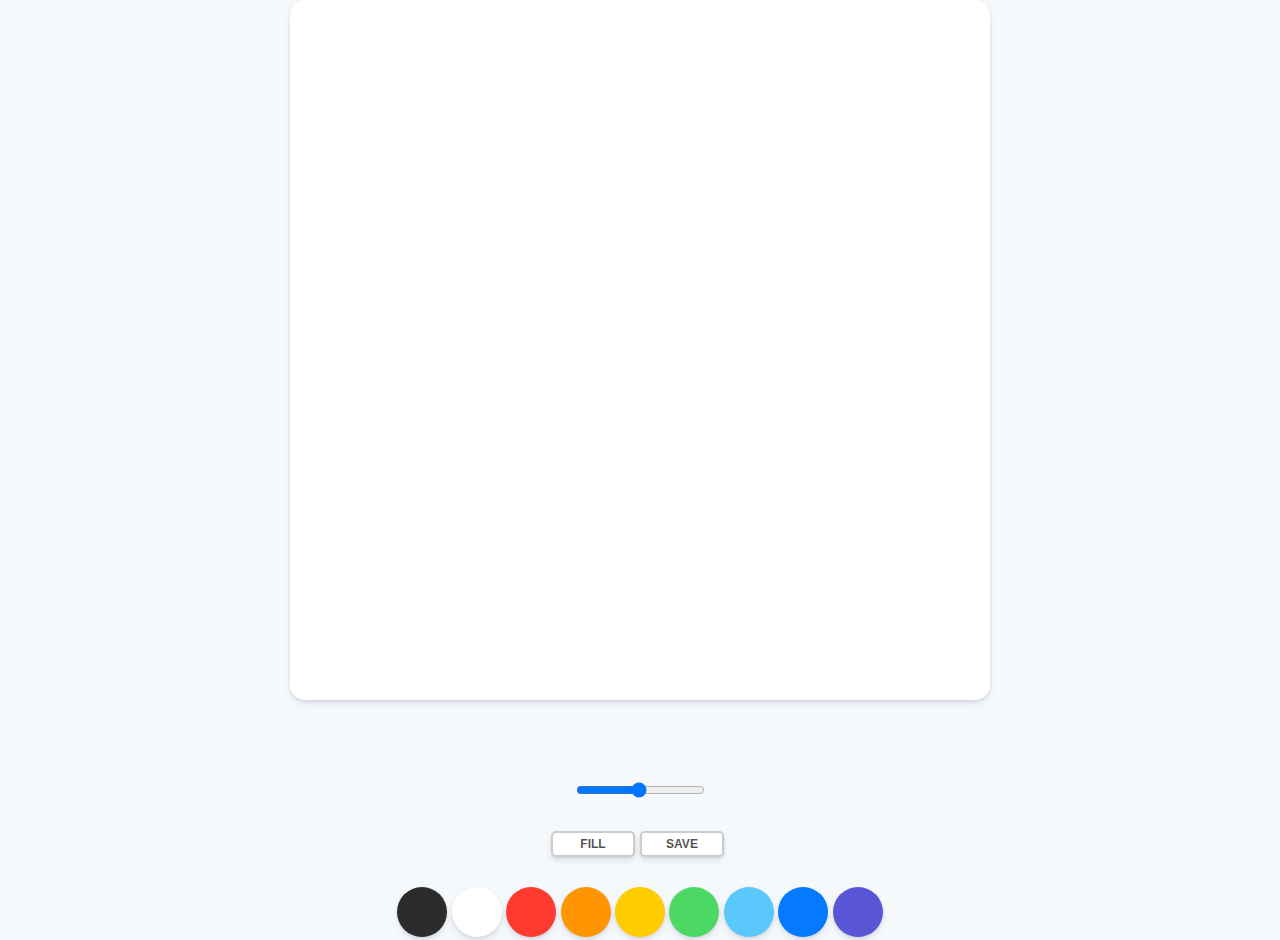
<file: paintjs/index.html>
<!DOCTYPE html>
<html lang="en">
<head>
  <meta charset="UTF-8">
  <meta http-equiv="X-UA-Compatible" content="IE=edge">
  <meta name="viewport" content="width=device-width, initial-scale=1.0">
  <link rel="stylesheet" href="style.css"/>
  <title>PaintJS</title>
</head>
<body>
  <canvas id = "jsCanvas" class="canvas"></canvas>
  <div class="controls">
    <div class="controls_range">
        <input type="range"  id="jsRange" 
        min="0.1" max="5" value="2.5" step="0.1"/>
    </div>
    <div class="controls_btns">
      <button id="jsMode">Fill</button><button id="jsSave">Save</button></div>   <!--div.controls_btns>button#jsMode+button#jsSave라고치면 이렇게나옴-->
      <div class="controls_colors" id="jscolors">
      <div class="controls_color jsColor" 
      style="background-color: #2c2c2c" >
    </div>
      <div class="controls_color jsColor" 
      style="background-color: white" >
    </div>
      <div class="controls_color jsColor" 
      style="background-color: #ff3b30" >
    </div>
      <div class="controls_color jsColor" 
      style="background-color: #ff9500">
    </div>
      <div class="controls_color jsColor" 
      style="background-color: #ffcc00">
    </div>
      <div class="controls_color jsColor" 
      style="background-color: #4cd963">
    </div>
      <div class="controls_color jsColor" 
      style="background-color: #5ac8fa">
    </div>
      <div class="controls_color jsColor" 
      style="background-color: #0579ff">
    </div>
      <div class="controls_color jsColor" 
      style="background-color: #5856d6">
    </div>
    </div>
  </div>
    
    <script src="app.js"></script>
</body>
</html>
</file>
<file: paintjs/style.css>
@import "reset.css";

body{
  background-color: #f6f9fc;
  font-family: -apple-system, BlinkMacSystemFont, 'Segoe UI', Roboto, Oxygen, Ubuntu, Cantarell, 'Open Sans', 'Helvetica Neue', sans-serif;
  display: flex;
  flex-direction: column;
  align-items: center;
}
.canvas {
  width: 700px;
  height: 700px;
  background-color: white;
  border-radius: 15px;
  box-shadow: 0 4px 6px rgba(50, 50, 93, 0.11), 0 1px 3px rgba(0, 0, 0, 0.08);
}
.controls{
  margin-top: 80px;
  display: flex;
  flex-direction: column;
  align-items: center;
}
.controls_range{
  margin-bottom: 30px;

}
.controls .controls_btns{
    margin-bottom: 30px;
}
.controls_btns button{
    all:unset;
    cursor: pointer;
    background-color: white;
    padding: 5px 0px;
    width: 80px;
    text-align: center;
    border-radius: 5px;
    margin-right: 5px;
    border: 2px solid rgba(0,0,0,0.2);
    color:rgba(0,0,0,0.7);
    text-transform: uppercase;
    font-weight: 800;
    font-size: 12px;
    box-shadow: 0 4px 6px rgba(50, 50, 93, 0.11), 0 1px 3px rgba(0, 0, 0, 0.08);
}
.controls_btns button:active{
  transform: scale(0.98);
}
.contorls .controls_colors{
  display: flex;
}
.controls_colors .controls_color{
  display: inline-block;
  width:50px;
  height: 50px;
   border-radius:25px;  
   cursor: pointer;   /*동그라미만들려면 border-radius: ;를 width: 의 절반만 주면됨; */
  box-shadow: 0 4px 6px rgba(50, 50, 93, 0.11), 0 1px 3px rgba(0, 0, 0, 0.08);
}
</file>
